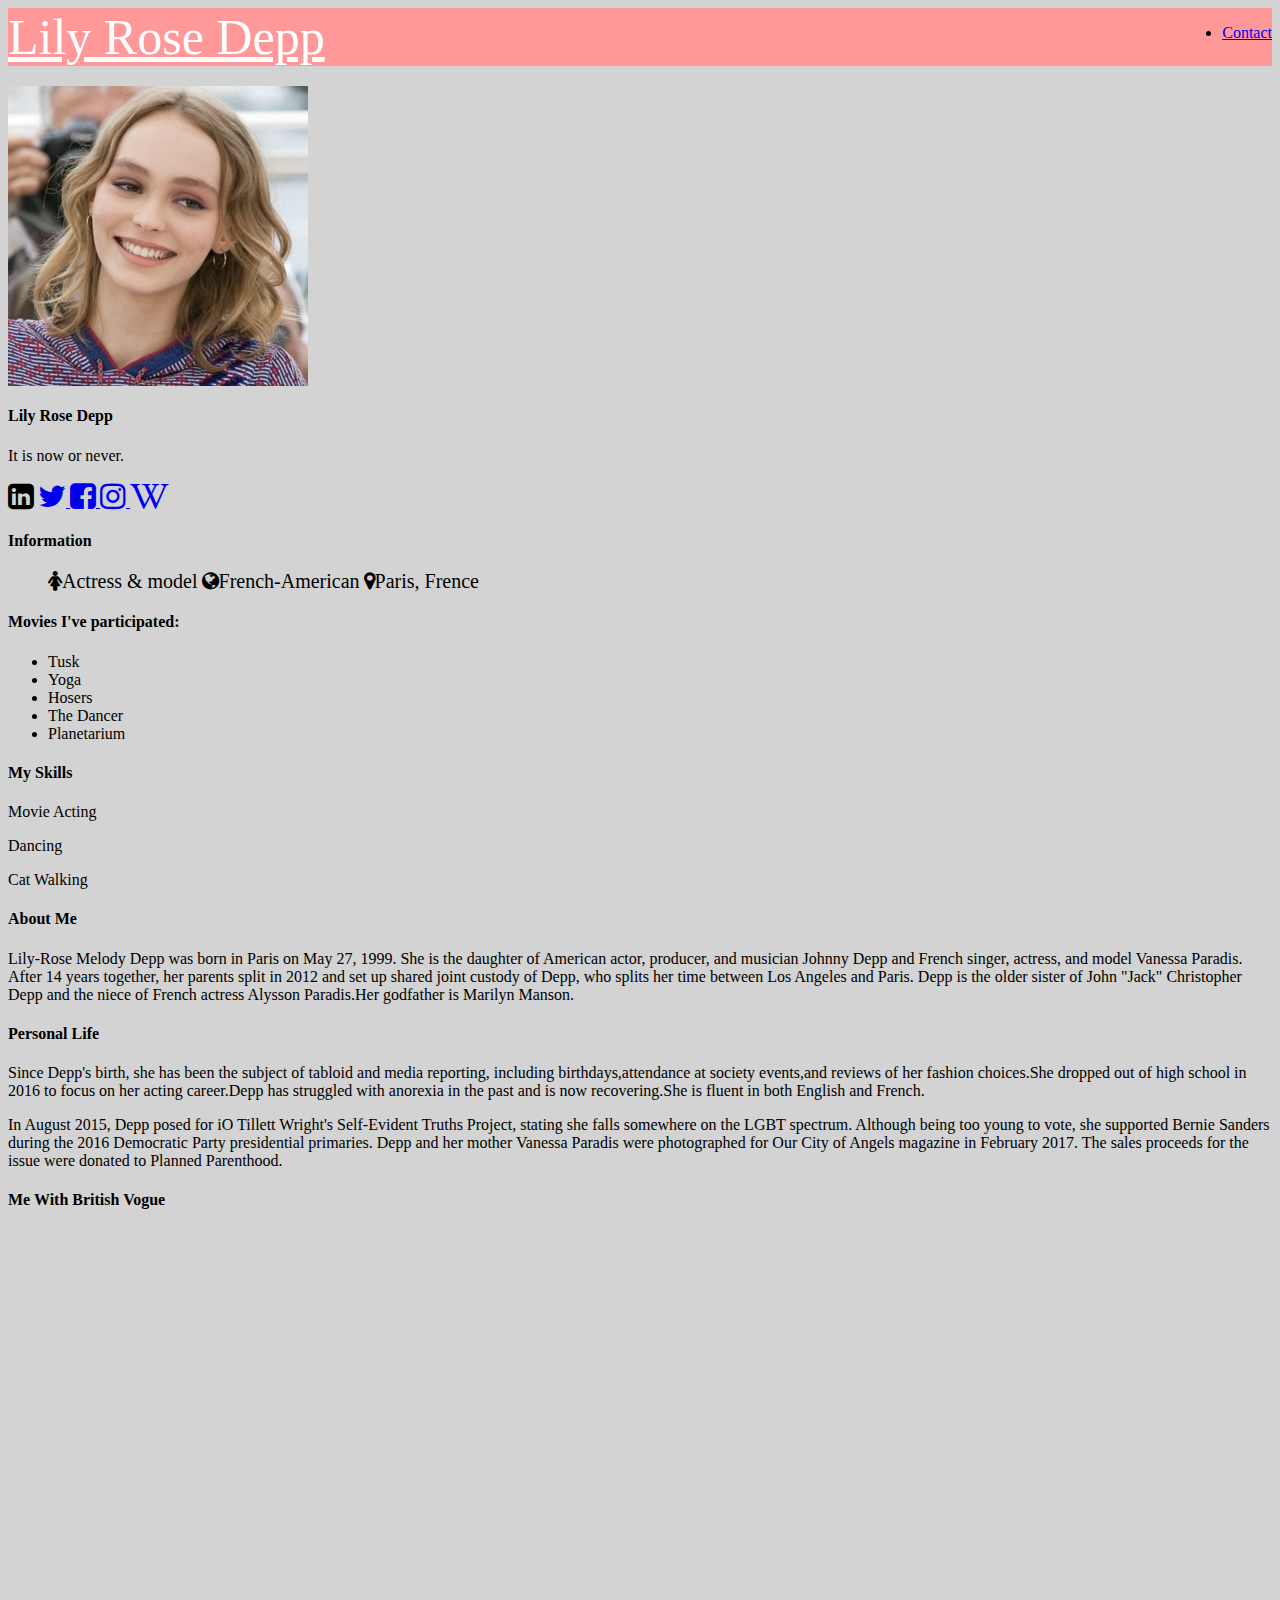
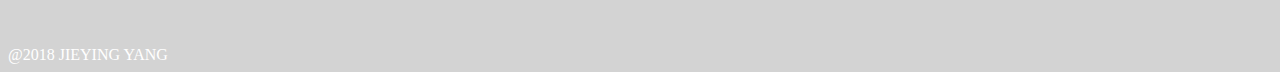
<file: index2.html>
<html>
    <head>
    	<link rel="stylesheet" href="https://maxcdn.bootstrapcdn.com/bootstrap/4.0.0-beta.3/css/bootstrap.min.css" integrity="sha384-Zug+QiDoJOrZ5t4lssLdxGhVrurbmBWopoEl+M6BdEfwnCJZtKxi1KgxUyJq13dy" crossorigin="anonymous">
        <link href="https://maxcdn.bootstrapcdn.com/font-awesome/4.7.0/css/font-awesome.min.css" rel="stylesheet" integrity="sha384-wvfXpqpZZVQGK6TAh5PVlGOfQNHSoD2xbE+QkPxCAFlNEevoEH3Sl0sibVcOQVnN" crossorigin="anonymous">
        <link rel="stylesheet" href="https://cdnjs.cloudflare.com/ajax/libs/animate.css/3.5.2/animate.min.css">
    	<link rel="stylesheet" href="css/style.css" />
    </head>
    <body class="body">
        <nav class="navbar navbar-dark pinkclass">
            <div class="container">
                <a class="navbar-brand name" href="index.html">Lily Rose Depp</a>
                <ul class="nav navbar-nav pull-right">
                    <li class="nav-item active">
                        <a class="nav-link" href="#">Contact</a>
                    </li>
                </ul>
             </div>
        </nav>
    
    	<div class="container">
            <div class="row">
            	<div class="col-md-4">
            		<div class="card text-center mb-3">
            			<div class="card-body">

            				<img class="rounded-circle img-width-fix animated swing" src="img/rose.jpg" alt="lily rose">
            				<h4 class="card-title">
            					Lily Rose Depp
            				</h4>

            				<p class="card-text">
            					It is now or never.
            				</p>
            			</div>

                        <div class="card-footer">
                            <a>
                                <i class="fa fa-linkedin-square"></i>
                            </a>
                            <a href="https://twitter.com/lilyrosemeldepp?lang=en">
                                <i class="fa fa-twitter"></i>
                            </a>
                            <a href="https://www.facebook.com/LilyRoseDepp999/">
                                <i class="fa fa-facebook-square"></i>
                            </a>
                            <a href="https://www.instagram.com/lilyrose_depp/?hl=en">
                                <i class="fa fa-instagram"></i>
                            </a>
                            <a href="https://en.wikipedia.org/wiki/Lily-Rose_Depp">
                                <i class="fa fa-wikipedia-w"></i>
                            </a>
                         </div>
            		</div>

                    <div class="card mb-3">
                        <div class="card-body">

                            <h4 class="card-title text-center">
                                Information
                            </h4>
                            <p class="card-text text-left">
                                <ul>
                                    <li class="fa fa-female">Actress & model</li>
                                    <li class="fa fa-globe">French-American</li>
                                    <li class="fa fa-map-marker">Paris, Frence</li>
                                </ul>
                            </p>
                        </div>
                    </div>

            		<div class="card mb-3">
            			<div class="card-body">

                   			<h4 class="card-title text-center">
            					Movies I've participated:
            				</h4>

            				<p class="card-text text-left">
            			        <ul>
                                    <li>Tusk</li>
                                    <li>Yoga</li>
                                    <li>Hosers</li>
                                    <li>The Dancer</li>
                                    <li>Planetarium</li>
                                </ul>
            				</p>
            			</div>
            		</div>


            		<div class="card text-center mb-3">
            			<div class="card-body">

                   			<h4 class="card-title">
            					My Skills
            				</h4>
            				<p class="card-text">
            			        Movie Acting
            				</p>

            				<div class="progress">
            					<div class="progress-bar bg-success" style="width: 95%"></div>
            				</div>

            				<p class="card-text">
            			        Dancing
            				</p>
            				<div class="progress">
            					<div class="progress-bar bg-info" style="width: 25%"></div>
            				</div>

            				<p class="card-text">
            			        Cat Walking
            				</p>

            				<div class="progress">
            					<div class="progress-bar bg-warning" style="width: 85%"></div>
            				</div>

            			</div>
            		</div>


       
            	</div> <!-- end of left hand colum -->



            	<div class="col-md-8">
            		<div class="card text-left mb-3">
            			<div class="card-body">

                   			<h4 class="card-title">
            					About Me
            				</h4>

            				<p class="card-text">
            					Lily-Rose Melody Depp was born in Paris on May 27, 1999. She is the daughter of American actor, producer, and musician Johnny Depp and French singer, actress, and model Vanessa Paradis. After 14 years together, her parents split in 2012 and set up shared joint custody of Depp, who splits her time between Los Angeles and Paris. Depp is the older sister of John "Jack" Christopher Depp and the niece of French actress Alysson Paradis.Her godfather is Marilyn Manson.
            				</p>
            			</div>
            		</div>
            		<div class="card text-left mb-3">
            			<div class="card-body">

                   			<h4 class="card-title">
            					Personal Life
            				</h4>

            				<p class="card-text">
            					Since Depp's birth, she has been the subject of tabloid and media reporting, including birthdays,attendance at society events,and reviews of her fashion choices.She dropped out of high school in 2016 to focus on her acting career.Depp has struggled with anorexia in the past and is now recovering.She is fluent in both English and French.
            				</p>

            				<p class="card-text">
            					In August 2015, Depp posed for iO Tillett Wright's Self-Evident Truths Project, stating she falls somewhere on the LGBT spectrum. Although being too young to vote, she supported Bernie Sanders during the 2016 Democratic Party presidential primaries. Depp and her mother Vanessa Paradis were photographed for Our City of Angels magazine in February 2017. The sales proceeds for the issue were donated to Planned Parenthood.
            				</p>
            			</div>
            		</div>

                    <div class="card text-left mb-3">
                        <div class="card-body">

                            <h4 class="card-title">
                                Me With British Vogue
                            </h4>

                            <class="card-text">
                                <iframe width="680" height="415" src="https://www.youtube.com/embed/mJlZvmwRG00" frameborder="0" allow="autoplay; encrypted-media" allowfullscreen></iframe>
                        
                        </div>
                    </div>

            	</div> <!-- end of right end hand colum -->
            </div> <!-- end of row -->
        </div> <!-- end of container -->

        <div>
            <footer class="footer text-right">
                <div id="footer-content">@2018 JIEYING YANG</div>
            </footer>
        </div>

    </body>
</html>
</file>
<file: css/style.css>
.img-width-fix {
	max-width: 100%;
}
.name {
	font-size: 50px;
	color: white;
	font-width: bold;
	font-family: 'Pacifico', cursive;
}
.fa {
	font-size: 30px;
}
.fa-female {
	font-size: 20px;
}
.fa-globe {
	font-size: 20px;
}
.fa-map-marker {
	font-size: 20px;
}

.pinkclass {
	background-color: #ff9999;
}
.body {
	background-color: lightgray;
}
nav {
	margin-bottom: 20px
}
footer {
	color: white;
}
</file>
